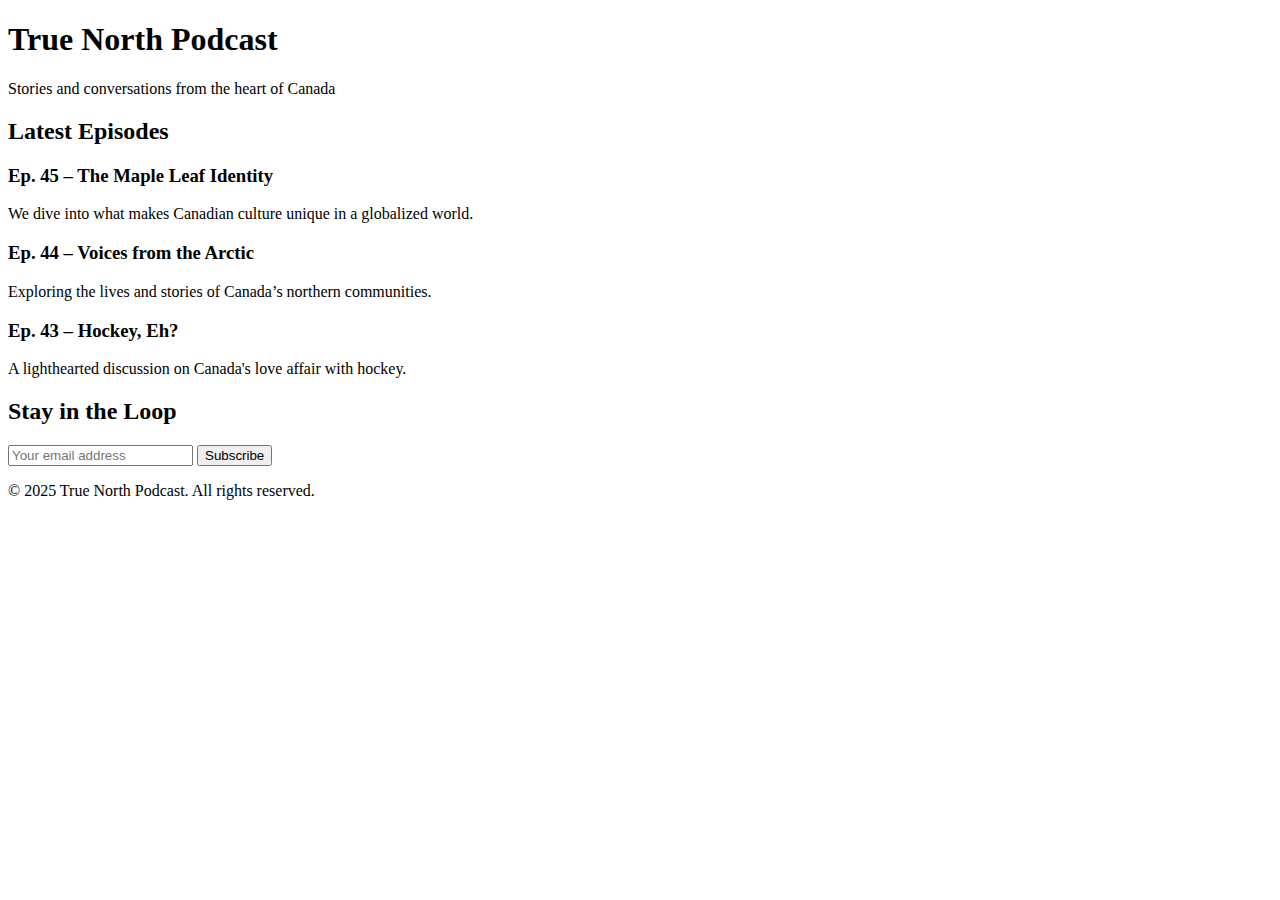
<file: index5.html>
<!DOCTYPE html>
<html lang="en">
<head>
  <meta charset="UTF-8" />
  <meta name="viewport" content="width=device-width, initial-scale=1.0"/>
  <title>True North Podcast</title>
  <link rel="stylesheet" href="https://canuckdup.ca/assests/css/styles2.css"/>
</head>
<body>
  <header class="hero">
    <h1>True North Podcast</h1>
    <p>Stories and conversations from the heart of Canada</p>
  </header>

  <section class="episodes">
    <h2>Latest Episodes</h2>
    <div class="episode-grid">
      <article class="episode">
        <h3>Ep. 45 – The Maple Leaf Identity</h3>
        <p>We dive into what makes Canadian culture unique in a globalized world.</p>
      </article>
      <article class="episode">
        <h3>Ep. 44 – Voices from the Arctic</h3>
        <p>Exploring the lives and stories of Canada’s northern communities.</p>
      </article>
      <article class="episode">
        <h3>Ep. 43 – Hockey, Eh?</h3>
        <p>A lighthearted discussion on Canada's love affair with hockey.</p>
      </article>
    </div>
  </section>

  <section class="subscribe">
    <h2>Stay in the Loop</h2>
    <form>
      <input type="email" placeholder="Your email address" required />
      <button type="submit">Subscribe</button>
    </form>
  </section>

  <footer>
    <p>&copy; 2025 True North Podcast. All rights reserved.</p>
  </footer>
</body>
</html>
</file>
